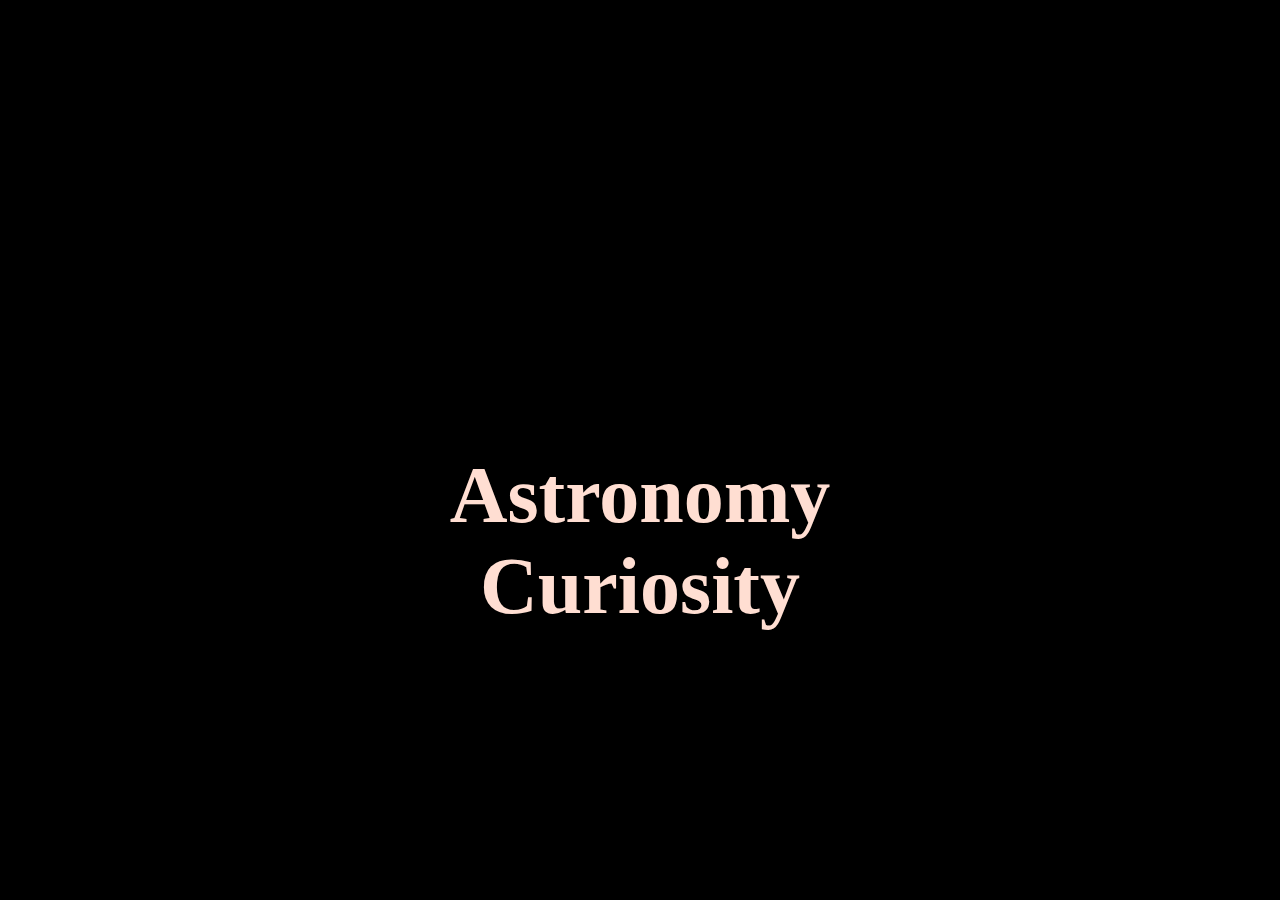
<file: site2/Teste-main/projeto003/index1.html>
<!DOCTYPE html>
<html lang="en">
<head>
    <meta charset="UTF-8">
    <meta http-equiv="X-UA-Compatible" content="IE=edge">
    <meta name="viewport" content="width=device-width, initial-scale=1.0">
    <title>CCM Astronomy</title>
    <link rel="icon" type="image/png" href="favicon.ico.png">
    <style>
        body{
            margin: 0;
            justify-content: space-around;
        }
        h1{
            text-align: center;
            display: block;
            margin: auto;
            padding: 450px;
            font-size: 80px;
            color: #ffded2;
        }
.scene{
    position: relative;
    width: 100%;
    height: 100vh;
    background: #000000;
    overflow: hidden;
    display: flex;
    justify-content: center;
    align-items: center;
}

.scene i{
    position: absolute;
    top: -250px;
    background: rgba(255,255,255, 0.5);
    animation: animateStars linear infinite;
}
@keyframes animateStars {
    0%{
        transform: translateY(0);
    }
    100%{
        transform: translateY(200vh);
    }
}
    </style>
</head>
<body>
  
        <div class="scene">
            <h1>Astronomy Curiosity</h1>
            
        
        </div>
    
        <script>
            function stars(){
                let count = 150;
                let scene = document.querySelector('.scene');
                let i =0;
                while(i < count){
                    let star = document.createElement('i');
                    let x = Math.floor(Math.random() * window.innerWidth);
                    let duration = Math.random() * 1;
                    let h = Math.random() * 100;
        
                    star.style.left = x + 'px';
                    star.style.width = 1 + 'px';
                    star.style.height = 60 + 'px';
                    star.style.animationDuration = duration + 's';
                    
                    scene.appendChild(star);
                    i++;
                }
            }
            stars();
        </script>
    

    
</body>

</html>
</file>
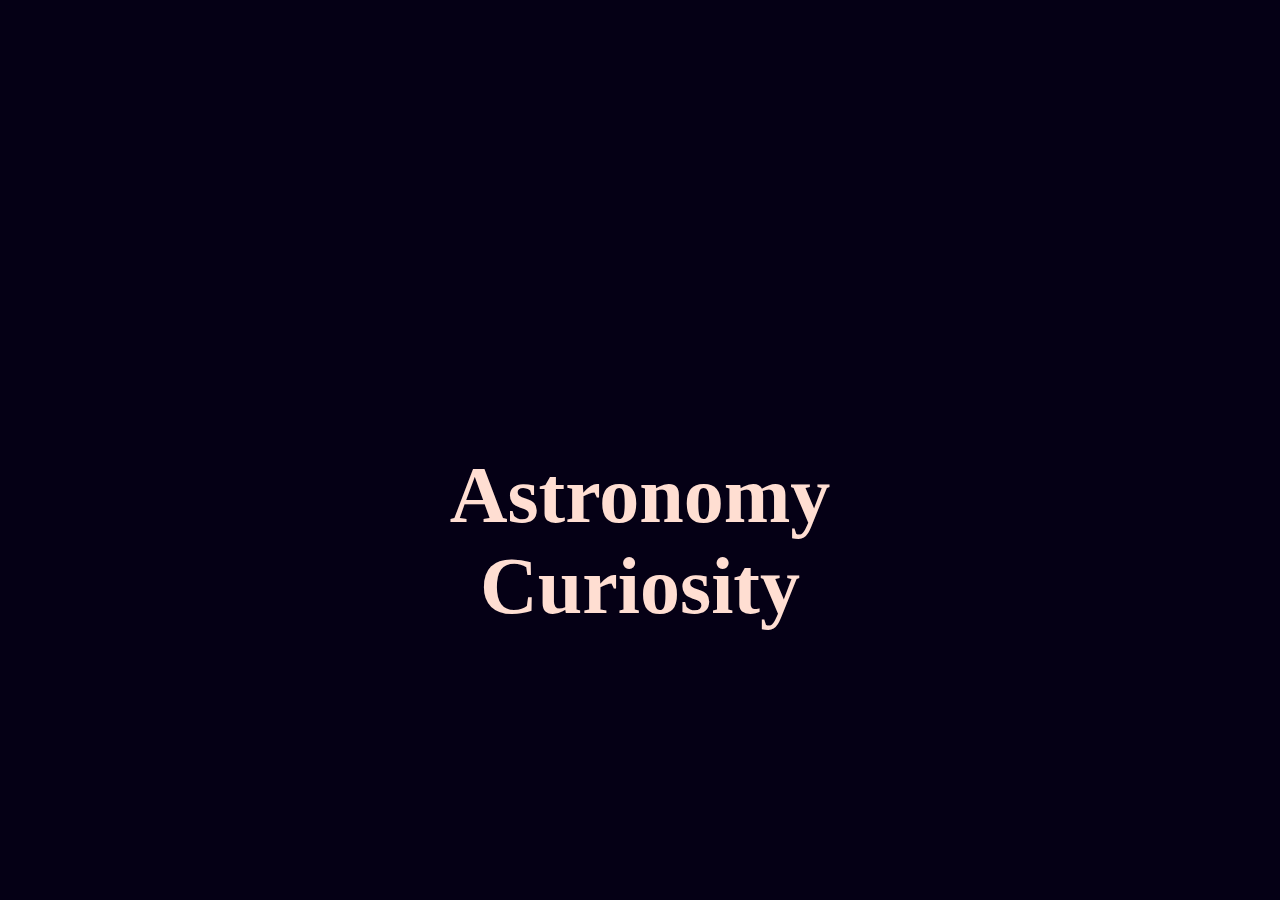
<file: site/site2/Teste-main/projeto003/index1.html>
<!DOCTYPE html>
<html lang="en">
<head>
    <meta charset="UTF-8">
    <meta http-equiv="X-UA-Compatible" content="IE=edge">
    <meta name="viewport" content="width=device-width, initial-scale=1.0">
    <title>CCM Astronomy</title>
    <link rel="icon" type="image/png" href="favicon.ico.png">
    <style>
        body{
            margin: 0;
            justify-content: space-around;
        }
        h1{
            text-align: center;
            display: block;
            margin: auto;
            padding: 450px;
            font-size: 80px;
            color: #ffded2;
        }
.scene{
    position: relative;
    width: 100%;
    height: 100vh;
    background: #050015;
    overflow: hidden;
    display: flex;
    justify-content: center;
    align-items: center;
}

.scene i{
    position: absolute;
    top: -250px;
    background: rgba(255,255,255, 0.5);
    animation: animateStars linear infinite;
}
@keyframes animateStars {
    0%{
        transform: translateY(0);
    }
    100%{
        transform: translateY(200vh);
    }
}
    </style>
</head>
<body>
  
        <div class="scene">
            <h1>Astronomy Curiosity</h1>
            
        
        </div>
    
        <script>
            function stars(){
                let count = 150;
                let scene = document.querySelector('.scene');
                let i =0;
                while(i < count){
                    let star = document.createElement('i');
                    let x = Math.floor(Math.random() * window.innerWidth);
                    let duration = Math.random() * 1;
                    let h = Math.random() * 100;
        
                    star.style.left = x + 'px';
                    star.style.width = 1 + 'px';
                    star.style.height = 60 + 'px';
                    star.style.animationDuration = duration + 's';
                    
                    scene.appendChild(star);
                    i++;
                }
            }
            stars();
        </script>
    

    
</body>

</html>
</file>
